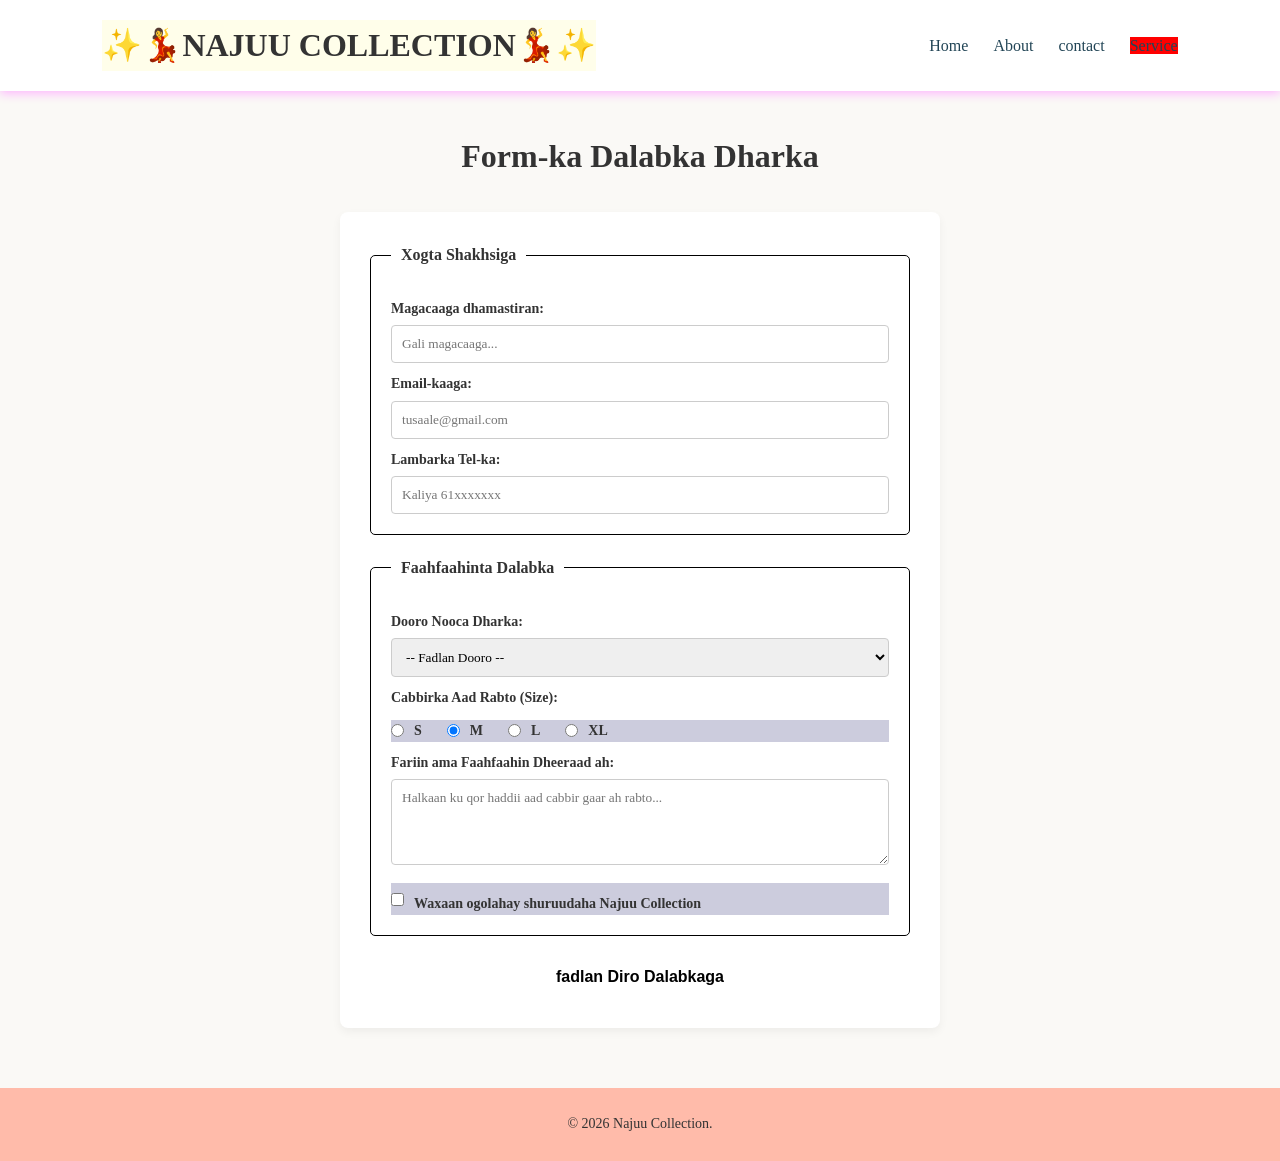
<file: about.html>
<!DOCTYPE html>
<html lang="so">
<head>
    <meta charset="UTF-8">
    <meta name="viewport" content="width=device-width, initial-scale=1.0">
    <title>Najuu Collection | Dalabka Dharka</title>
    <link rel="stylesheet" href="style.css">
</head>
<body>

    <header>
    <h1>✨💃NAJUU COLLECTION💃✨️ </h1>
        <nav>
           <ul>
            <li><a href="index.html">Home</a></li>
            <li><a href="about.html">About</a></li>
            <li><a href="contact.html">contact</a></li>
            <li><a href="table.html" class="active">Service</a></li>
        </ul>

        </nav>
    </header>

    <main class="container">
        <h2 class="section-title">Form-ka Dalabka Dharka</h2>
        
        <div class="form-container">
            <form action="#" method="POST">
                <fieldset>
                    <legend>Xogta Shakhsiga</legend>
                    
                    <label for="fullname">Magacaaga dhamastiran:</label>
                    <input type="text" id="fullname" name="fullname" placeholder="Gali magacaaga..." required minlength="4">

                    <label for="email">Email-kaaga:</label>
                    <input type="email" id="email" name="email" placeholder="tusaale@gmail.com" required>

                    <label for="phone">Lambarka Tel-ka:</label>
                    <input type="tel" id="phone" name="phone" placeholder="Kaliya 61xxxxxxx" required pattern="[0-9]{9}">
                </fieldset>

                <fieldset>
                    <legend>Faahfaahinta Dalabka</legend>

                    <label for="dress-type">Dooro Nooca Dharka:</label>
                    <select id="dress-type" name="dress-type" required>
                        <option value="">-- Fadlan Dooro --</option>
                        <option value="dirac">surwaal dumar</option>
                        <option value="abaya">Abaya Turki ah</option>
                        <option value="baati">maro xaflad</option>
                        <option value="cabayad">saako shidan</option>
                    </select>

                    <label>Cabbirka Aad Rabto (Size):</label>
                    <div class="radio-group">
                        <input type="radio" id="size-s" name="size" value="S"> <label for="size-s">S</label>
                        <input type="radio" id="size-m" name="size" value="M" checked> <label for="size-m">M</label>
                        <input type="radio" id="size-l" name="size" value="L"> <label for="size-l">L</label>
                        <input type="radio" id="size-xl" name="size" value="XL"> <label for="size-xl">XL</label>
                    </div>

                    <label for="notes">Fariin ama Faahfaahin Dheeraad ah:</label>
                    <textarea id="notes" name="notes" rows="4" placeholder="Halkaan ku qor haddii aad cabbir gaar ah rabto..."></textarea>

                    <div class="checkbox-group">
                        <input type="checkbox" id="terms" name="terms" required>
                        <label for="terms">Waxaan ogolahay shuruudaha Najuu Collection</label>
                    </div>
                </fieldset>

                <button type="submit" class="submit-btn"> fadlan Diro Dalabkaga</button>
            </form>
        </div>
    </main>

    <footer>
        <p>&copy; 2026 Najuu Collection.</p>
    </footer>

</body>
</html>
</file>
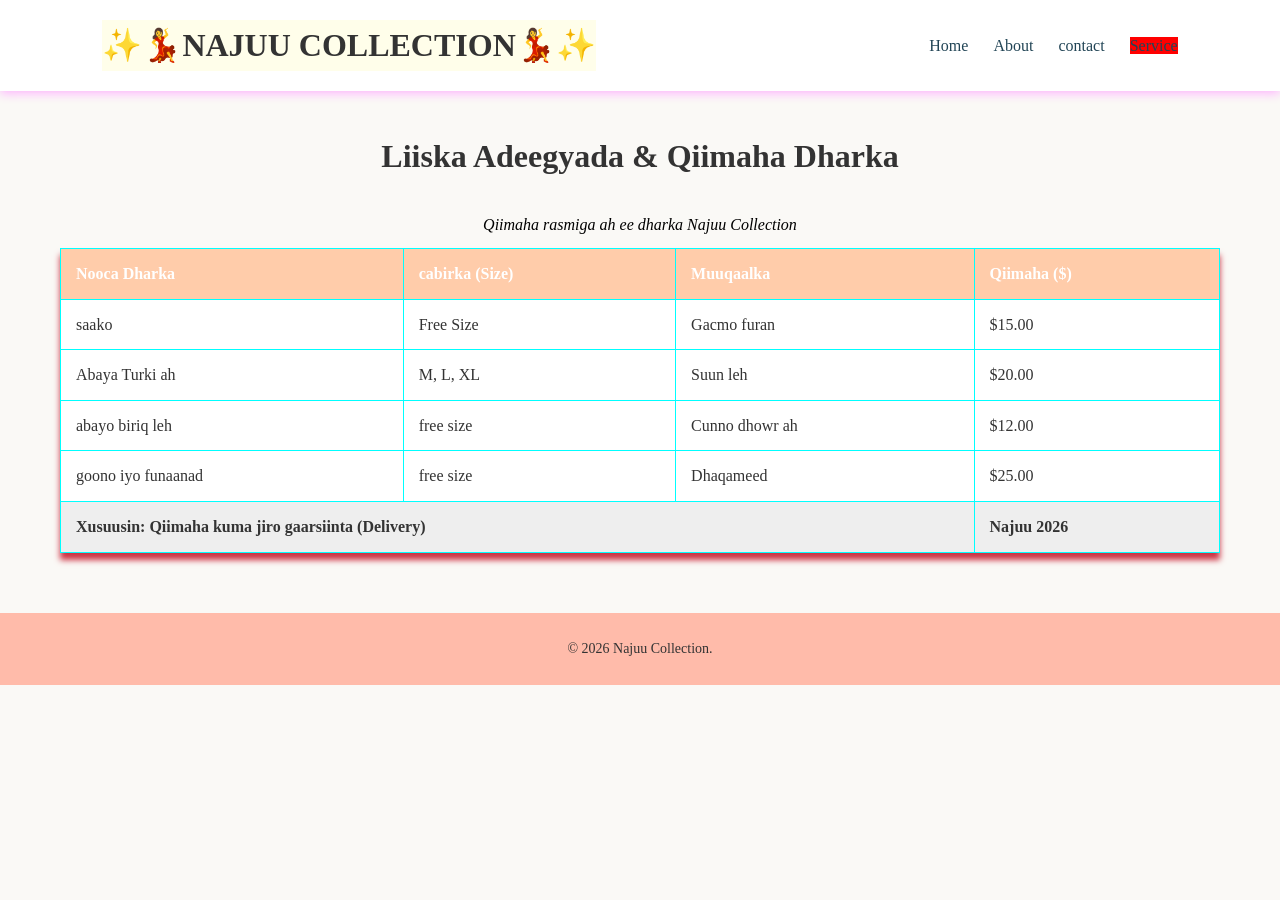
<file: contact.html>
<!DOCTYPE html>
<html lang="so">
<head>
    <meta charset="UTF-8">
    <meta name="viewport" content="width=device-width, initial-scale=1.0">
    <title>Najuu Collection | Qiimaha Dharka</title>
    <link rel="stylesheet" href="style.css">
</head>
<body>

    <header>
        <h1>✨️💃NAJUU COLLECTION💃✨️</h1>
        <nav>
          <ul>
            <li><a href="index.html">Home</a></li>
            <li><a href="about.html">About</a></li>
            <li><a href="contact.html">contact</a></li>
            <li><a href="table.html" class="active">Service</a></li>
        </ul>

        </nav>
    </header>

    <main class="container">
        <h2 class="section-title">Liiska Adeegyada & Qiimaha Dharka</h2>
        
        <table class="price-table">
            <caption>Qiimaha rasmiga ah ee dharka Najuu Collection</caption>
                <tr>
                    <th>Nooca Dharka</th>
                    <th>cabirka (Size)</th>
                    <th>Muuqaalka</th>
                    <th>Qiimaha ($)</th>
                </tr>
        
            <tbody>
                <tr>
                    <td>saako</td>
                    <td>Free Size</td>
                    <td>Gacmo furan</td>
                    <td>$15.00</td>
                </tr>
                <tr>
                    <td>Abaya Turki ah</td>
                    <td>M, L, XL</td>
                    <td>Suun leh</td>
                    <td>$20.00</td>
                </tr>
                <tr>
                    <td>abayo biriq leh</td>
                    <td>free size</td>
                    <td>Cunno dhowr ah</td>
                    <td>$12.00</td>
                </tr>
                <tr>
                    <td>goono iyo funaanad</td>
                    <td>free size</td>
                    <td>Dhaqameed</td>
                    <td>$25.00</td>
                </tr>
            </tbody>
            <tfoot>
                <tr>
                    <td colspan="3">Xusuusin: Qiimaha kuma jiro gaarsiinta (Delivery)</td>
                    <td>Najuu 2026</td>
                </tr>
            </tfoot>
        </table>
    </main>
    <footer>
        <p>&copy; 2026 Najuu Collection.</p>
    </div>
    </footer>

</body>
</html>
</file>
<file: style.css>
h1{background-color: #fffeea;
    
}

* {
    margin: 0;
    padding: 0;
    box-sizing: border-box;
}

body {
    font-family: var(--font-body);
    color: #333;
    background-color: #faf9f6;
    line-height: 1.6;
}

.container {
    max-width: 1200px;
    margin: 40px auto;
    padding: 0 20px;
}


header {
    background-color: #fff;
    display: flex;
    justify-content: space-between;
    align-items: center;
    padding: 20px 8%;
    position:sticky ;
    top: 0;
    box-shadow: 0 2px 10px #feaffe;
  
}

.section-title {
    text-align: center;
    margin-bottom: 30px;
    font-family: var(--font-heading);
    font-size: 32px;
    color: var(--dark-color);
}


nav ul {
    display: flex;
    list-style: none;
     transition: color 0.3s ease;
}

nav ul li {
    margin-left: 25px;
}

nav ul li a {
    text-decoration: none;
    color: #224556;
    font-weight: 400;
}


nav ul li a:hover, nav ul li a.active {background-color:red;
    border-bottom: 2px solid var(--primary-color);
}


.hero h1 {
    font-family: var(--font-heading);
    font-size: 48px;
    margin-bottom: 15px;
}

.hero p {
    font-size: 18px;
    margin-bottom: 25px;
}

.btn {

    background-color: var(--primary-color);
    color: white;
    padding: 12px 30px;
    text-decoration: none;
    font-weight: 600;
    border-radius: 4px;
    transition: background 0.3s ease;
}

.btn:hover {
    background-color: #bfa27a;
}

.overview {
    max-width: 800px;
    margin: 60px auto;
    text-align: center;
    padding: 0 20px;
    
}

.overview h2 {
    font-family: var(--font-heading);
    font-size: 32px;
    margin-bottom: 20px;
    color: var(--dark-color);
}

.clothing-grid {
    display: grid;
    grid-template-columns: repeat(auto-fit, minmax(300px, 1fr));
    gap: 20px;
}

.grid-item {
    position: relative;
    overflow: hidden;
    border-radius: 8px;
    box-shadow: 0 4px 8px #1bb445;
}

.grid-item img {
    width: 100%;
    height: 350px;
    object-fit: cover;
    display: yellow;
    transition: transform 0.5s ease;
}

.grid-item:hover img {
    transform: scale(1.1);
}

.item-info {
    position: absolute;
    bottom: 0;
    left: 0;
    width: 100%;
    background: rgba(0,0,0,0.61);
    color: #fff;
    text-align: center;
    padding: 15px;
}

.price-table {
    width: 100%;
    border-collapse: collapse;
    margin: 20px 0;
    background-color: #ffffff;
    box-shadow: 0 7px 6px #cc3444;
}

.price-table caption {
    font-style: italic;
    margin-bottom: 10px;
    color: #000000;
}

.price-table th, .price-table td {
    padding: 12px 15px;
    text-align: left;
    border: 1px solid aqua;
}

.price-table th {
    background-color:#ffccaa;
    color: white;
}


.price-table tbody tr:hover {
    background-color: #f1efff;
    cursor: pointer;
}

.price-table tfoot {
    font-weight: bold;
    background-color: #eee;
}

.form-container {
    max-width: 600px;
    margin: 0 auto;
    background: white;
    padding: 30px;
    border-radius: 8px;
    box-shadow: 0 4px 10px rgba(0,0,0,0.05);
}

fieldset {
    border: 1px solid #000;
    padding: 20px;
    margin-bottom: 20px;
    border-radius: 5px;
}

legend {
    font-weight: bold;
    padding: 0 10px;
    color: var(--primary-color);
}

label {
    display: block;
    margin-top: 10px;
    font-weight: 600;
    font-size: 14px;
}

input[type="text"],
input[type="email"],
input[type="tel"],
select,
textarea {
    width: 100%;
    padding: 10px;
    margin-top: 5px;
    border: 1px solid #ccc;
    border-radius: 4px;
    font-family: var(--font-body);
}

input:focus, select:focus, textarea:focus {
    border-color: var(--primary-color);
    outline: none;
    box-shadow: 0 0 5px #35Bbbb;
}

.radio-group, .checkbox-group {background-color:#ccccdd;
    display: flex;
    align-items: center;
    gap: 10px;
    margin-top: 10px;
}

.radio-group label {
    margin-top: 0;
    margin-right: 15px;
}
.submit-btn{
    background-color: var(--primary-color);
    color: black;
    padding: 12px;
    border: none;
    width: 100%;
    font-size: 16px;
    font-weight: bold;
    border-radius: 4px;
    cursor: pointer;
    
}

.submit-btn:hover {
    background-color: #bfa27a;
}

footer {
    background-color:#ffbbaa;
    text-align: center;
    padding: 25px;
    margin-top: 60px;
    font-size: 14px;
}
</file>
